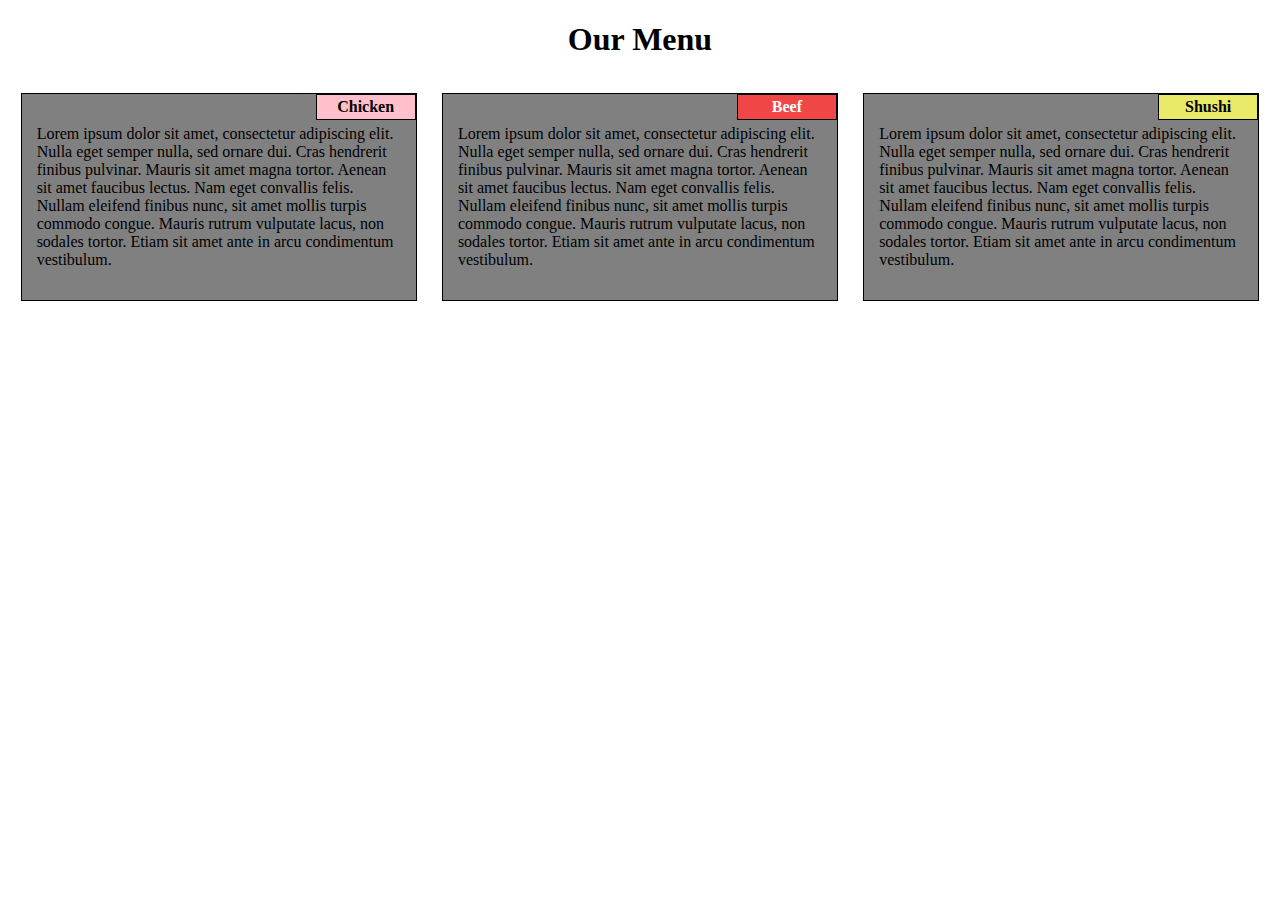
<file: module2-solution/index.html>
<!DOCTYPE html>
<html>
<head>
<meta charset="utf-8">
<meta name="viewport" content="width=device-width, initial-scale=1">
<title>Module 2 Solution</title>
<link rel="stylesheet" href="CSS/style.css">
</head>
<body>
    <h1>Our Menu</h1>
    
    <div class="row">
        <div class="col-lg-4 col-md-6 ">
           <label id="title1" class="title">Chicken</label>
           <p>Lorem ipsum dolor sit amet, consectetur adipiscing elit. Nulla eget semper nulla, sed ornare dui. Cras hendrerit finibus pulvinar.
                Mauris sit amet magna tortor. Aenean sit amet faucibus lectus. Nam eget convallis felis. Nullam eleifend finibus nunc, sit amet mollis turpis commodo congue.
                Mauris rutrum vulputate lacus, non sodales tortor. Etiam sit amet ante in arcu condimentum vestibulum.
            </p>
        </div>
        <div class="col-lg-4 col-md-6 ">
            <label id="title2" class="title">Beef</label>
            <p>Lorem ipsum dolor sit amet, consectetur adipiscing elit. Nulla eget semper nulla, sed ornare dui. Cras hendrerit finibus pulvinar.
                Mauris sit amet magna tortor. Aenean sit amet faucibus lectus. Nam eget convallis felis. Nullam eleifend finibus nunc, sit amet mollis turpis commodo congue.
                Mauris rutrum vulputate lacus, non sodales tortor. Etiam sit amet ante in arcu condimentum vestibulum.
            </p>
        </div>
        <div class="col-lg-4 col-md-12 ">
            <label id="title3" class="title">Shushi</label>
            <p>Lorem ipsum dolor sit amet, consectetur adipiscing elit. Nulla eget semper nulla, sed ornare dui. Cras hendrerit finibus pulvinar.
                Mauris sit amet magna tortor. Aenean sit amet faucibus lectus. Nam eget convallis felis. Nullam eleifend finibus nunc, sit amet mollis turpis commodo congue.
                Mauris rutrum vulputate lacus, non sodales tortor. Etiam sit amet ante in arcu condimentum vestibulum.
            </p>
        </div>
    </div>
</body>
</html>
</file>
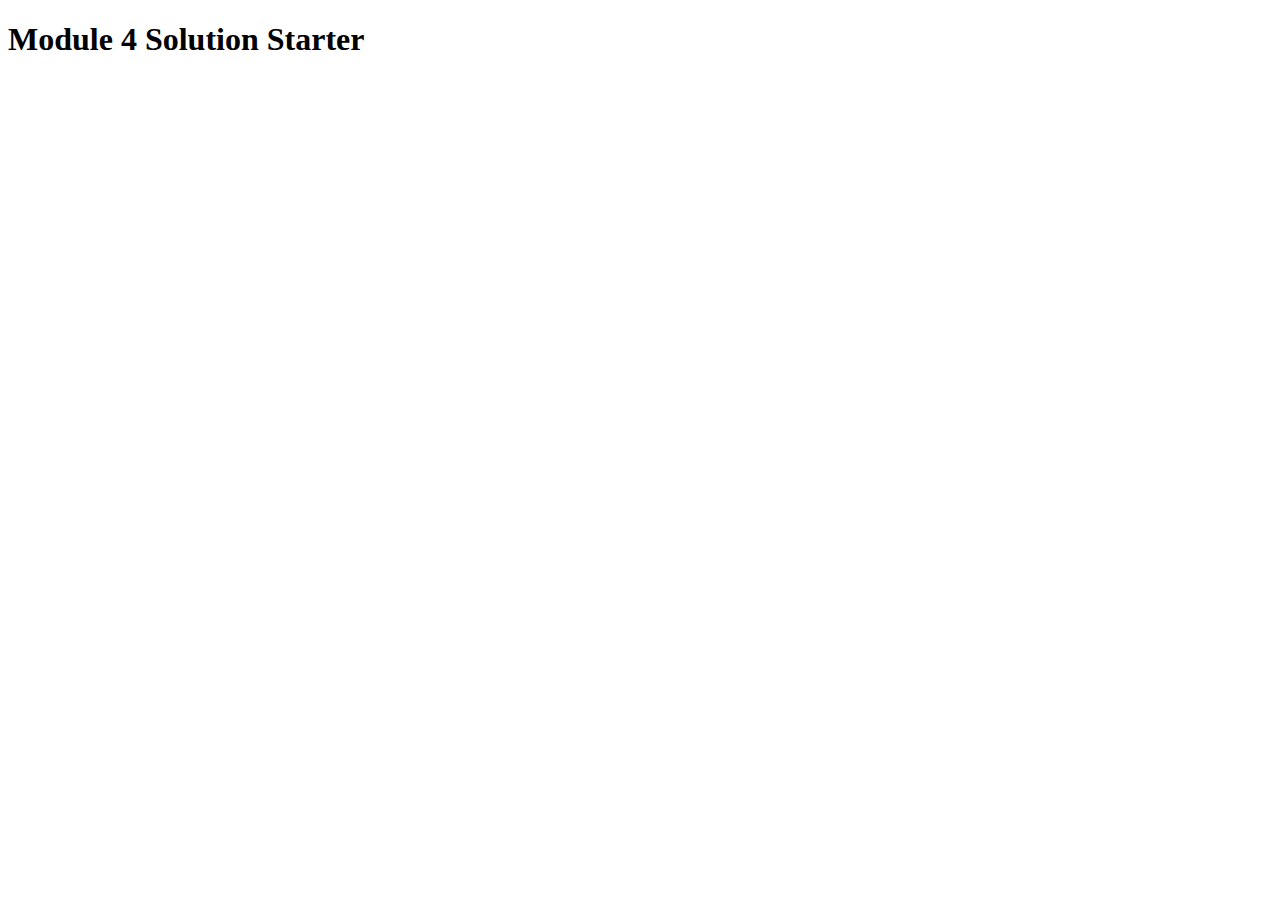
<file: module4-solution/index.html>
<!DOCTYPE html>
<html>
<head>
  <meta charset="utf-8">
  <title>Module 4 Solution Starter</title>
  <script>
    var names = []; // DO NOT REMOVE
  </script>
  <script src="SpeakHello.js"></script>
  <script src="SpeakGoodBye.js"></script>
  <script src="script.js"></script>
</head>
<body>
  <h1>Module 4 Solution Starter</h1>
</body>
</html>
</file>
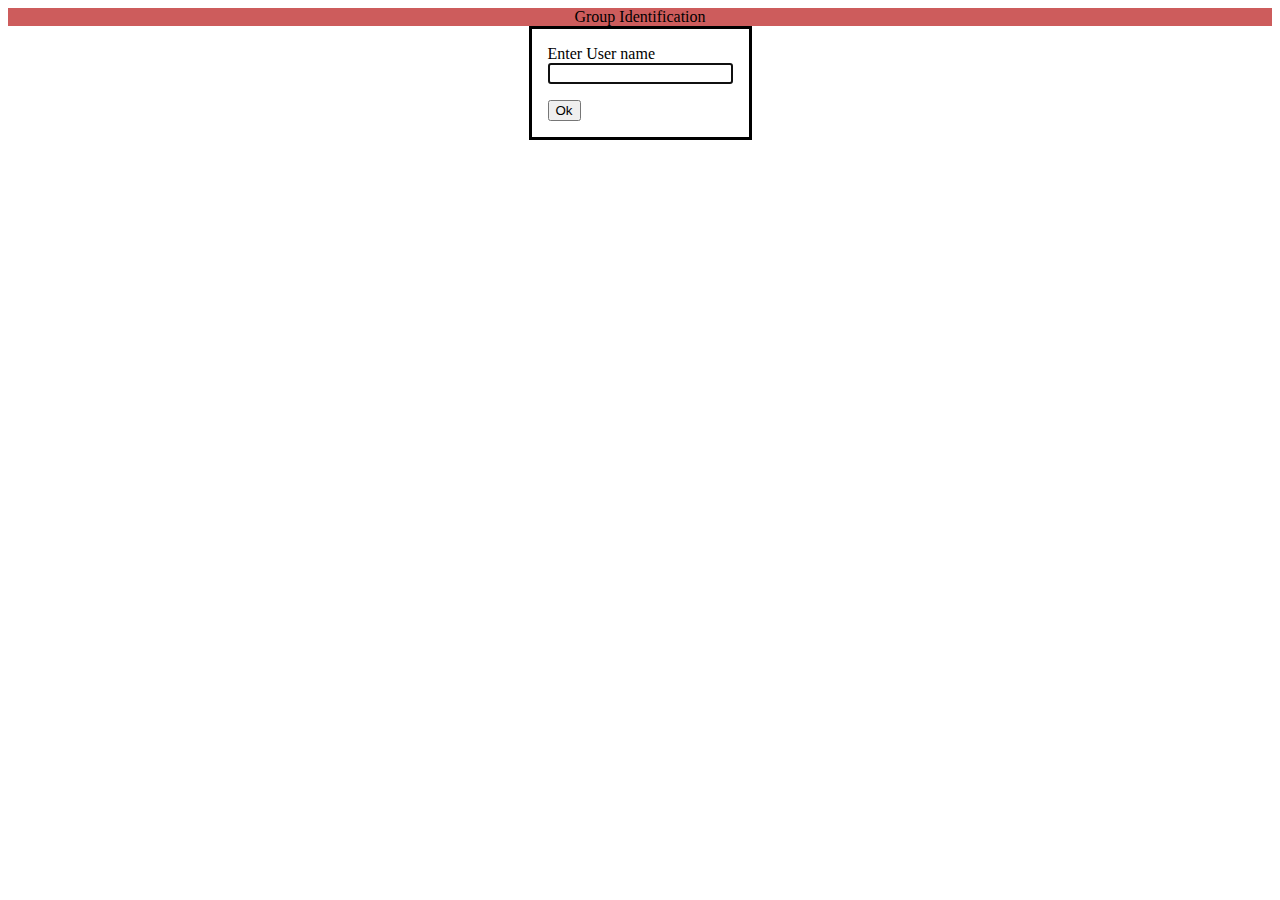
<file: sameer/index.html>
<html>
    <body onload="myFunction()" >
    <header style="background-color: indianred; text-align: center; ">Group Identification</header>
    <dialog id="myDialog" > 
        <form>  
            <label>Enter User name</label><br>  
            <input type="text" name="Username"><br> 
        </form> 
        <button id="btnclose">Ok</button>
    </dialog>

<script>
    var dialog = document.getElementById('myDialog')
    function myFunction(){
        dialog.show();
    }

    (function(){
        document.getElementById('btnclose').onclick = function (){
            dialog.close();
        }
    })();

</script>

</body>
</html>
</file>
<file: module2-solution/CSS/style.css>
* {
    box-sizing: border-box;
    font-family: Georgia, 'Times New Roman', Times, serif;
  }
.row {
    justify-content: center;
}

h1 {
     text-align: center;
    }

.title {
    border: 1px solid black;
    position: absolute;
    padding: 3px;
    top:0;
    right:0;
    width: 100px;
    text-align: center;
    font-weight: bold;
}

#title1 {
    background-color: pink;
}

#title2 {
    background-color: rgb(241, 70, 70);
    color: white;
}

#title3 {
    background-color: rgb(233, 233, 106);
}

div > div {
    background-color: gray;
    border : 1px solid black;
    margin : 1%;
    position: relative;
    float : left;
    padding: 15px;
}
  /** large devices **/
@media (min-width:992px) {

    .col-lg-1 {
        width : 8.33%;
    }
    .col-lg-2 {
        width : 16.66%;
    }
    .col-lg-3 {
        width : 25%;
    }
    .col-lg-4 {
        width : 31.33%;
    }
    .col-lg-5 {
        width : 41.66%;
    }
    .col-lg-6 {
        width : 50%;
    }
    .col-lg-7 {
        width : 58.33%;
    }
    .col-lg-8 {
        width : 66.66%;
    }
    .col-lg-9 {
        width : 75%;
    }
    .col-lg-10 {
        width : 83.33%;
    }
    .col-lg-11 {
        width : 91.66%;
    }
    .col-lg-12 {
        width : 100%;
    }
}

  /** medium devices **/
@media (min-width: 768px) and (max-width: 991px) {

    .col-md-1 {
        width : 8.33%;
    }
    .col-md-2 {
        width : 16.66%;
    }
    .col-md-3 {
        width : 25%;
    }
    .col-md-4 {
        width : 33%;
    }
    .col-md-5 {
        width : 41.66%;
    }
    .col-md-6 {
        width : 48%;
    }
    .col-md-7 {
        width : 58.33%;
    }
    .col-md-8 {
        width : 66.66%;
    }
    .col-md-9 {
        width : 75%;
    }
    .col-md-10 {
        width : 83.33%;
    }
    .col-md-11 {
        width : 91.66%;
    }
    .col-md-12 {
        width : 98%;
    }

}
</file>
